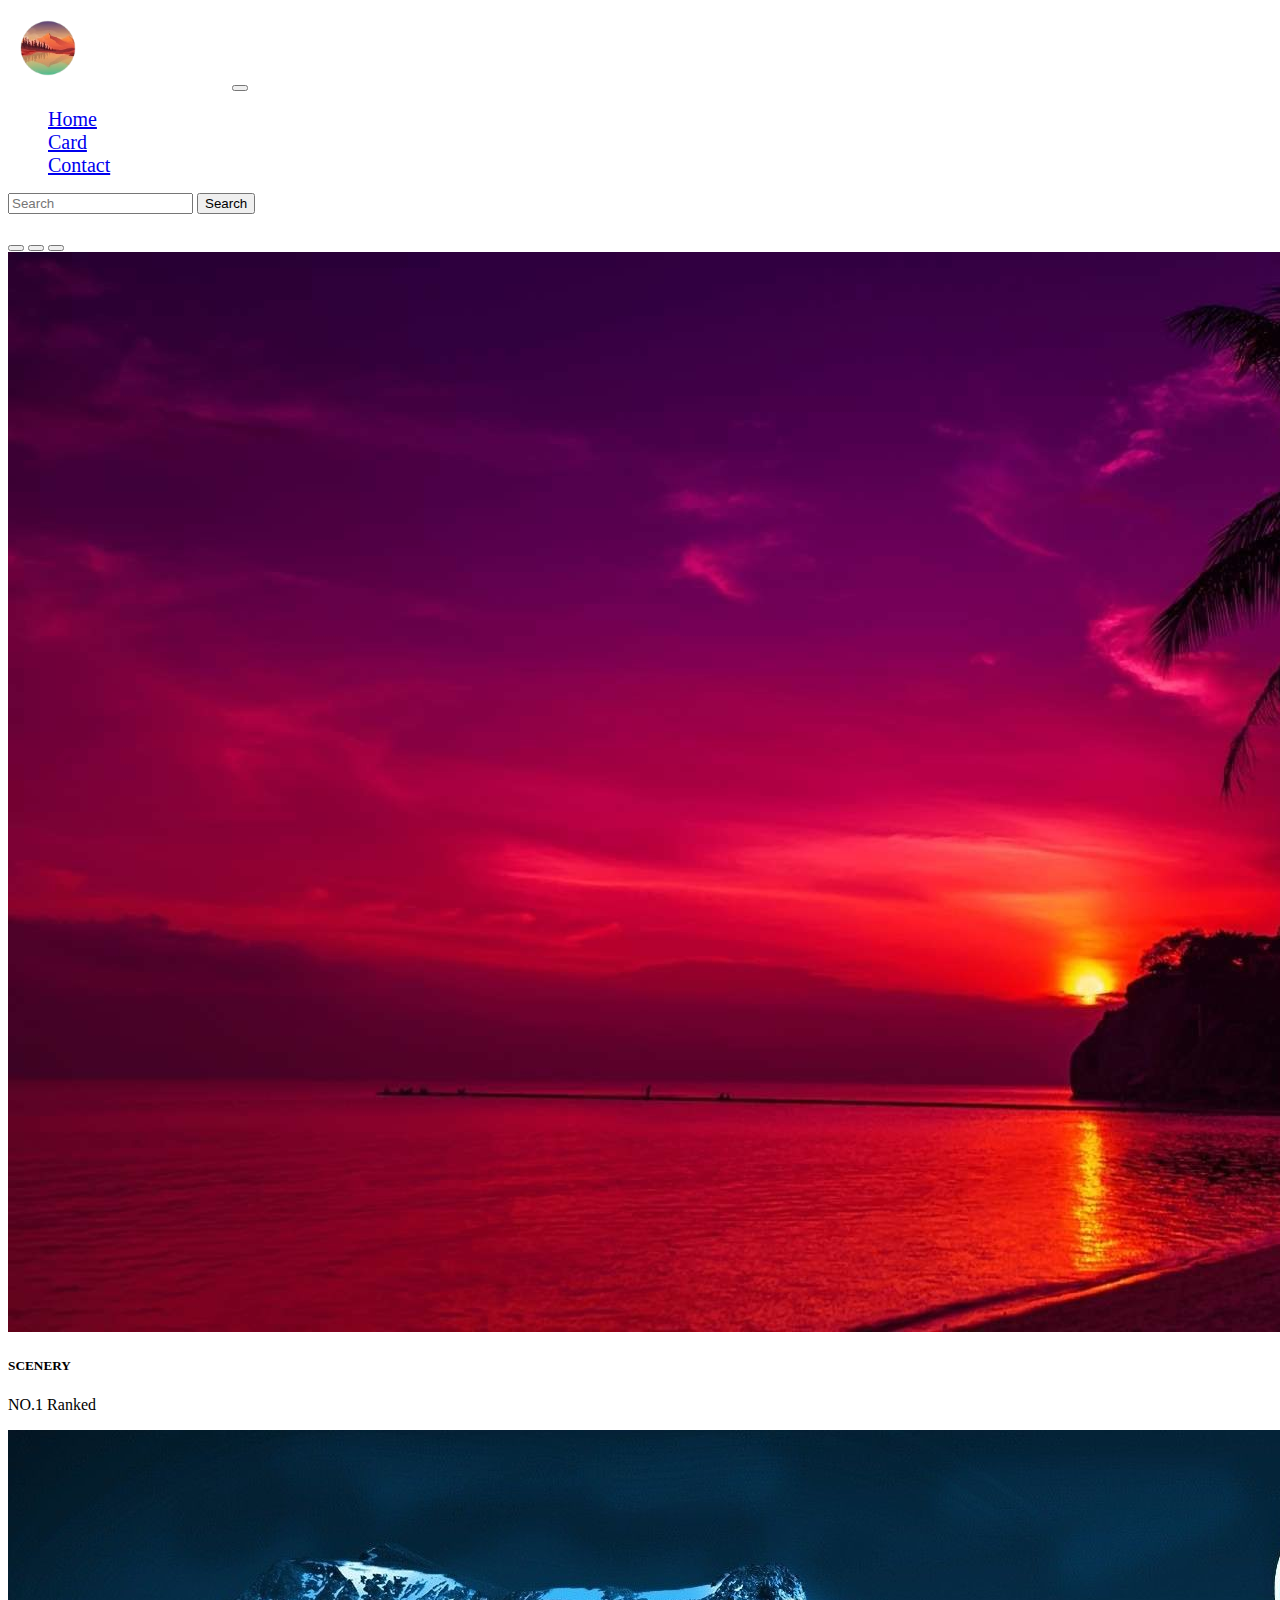
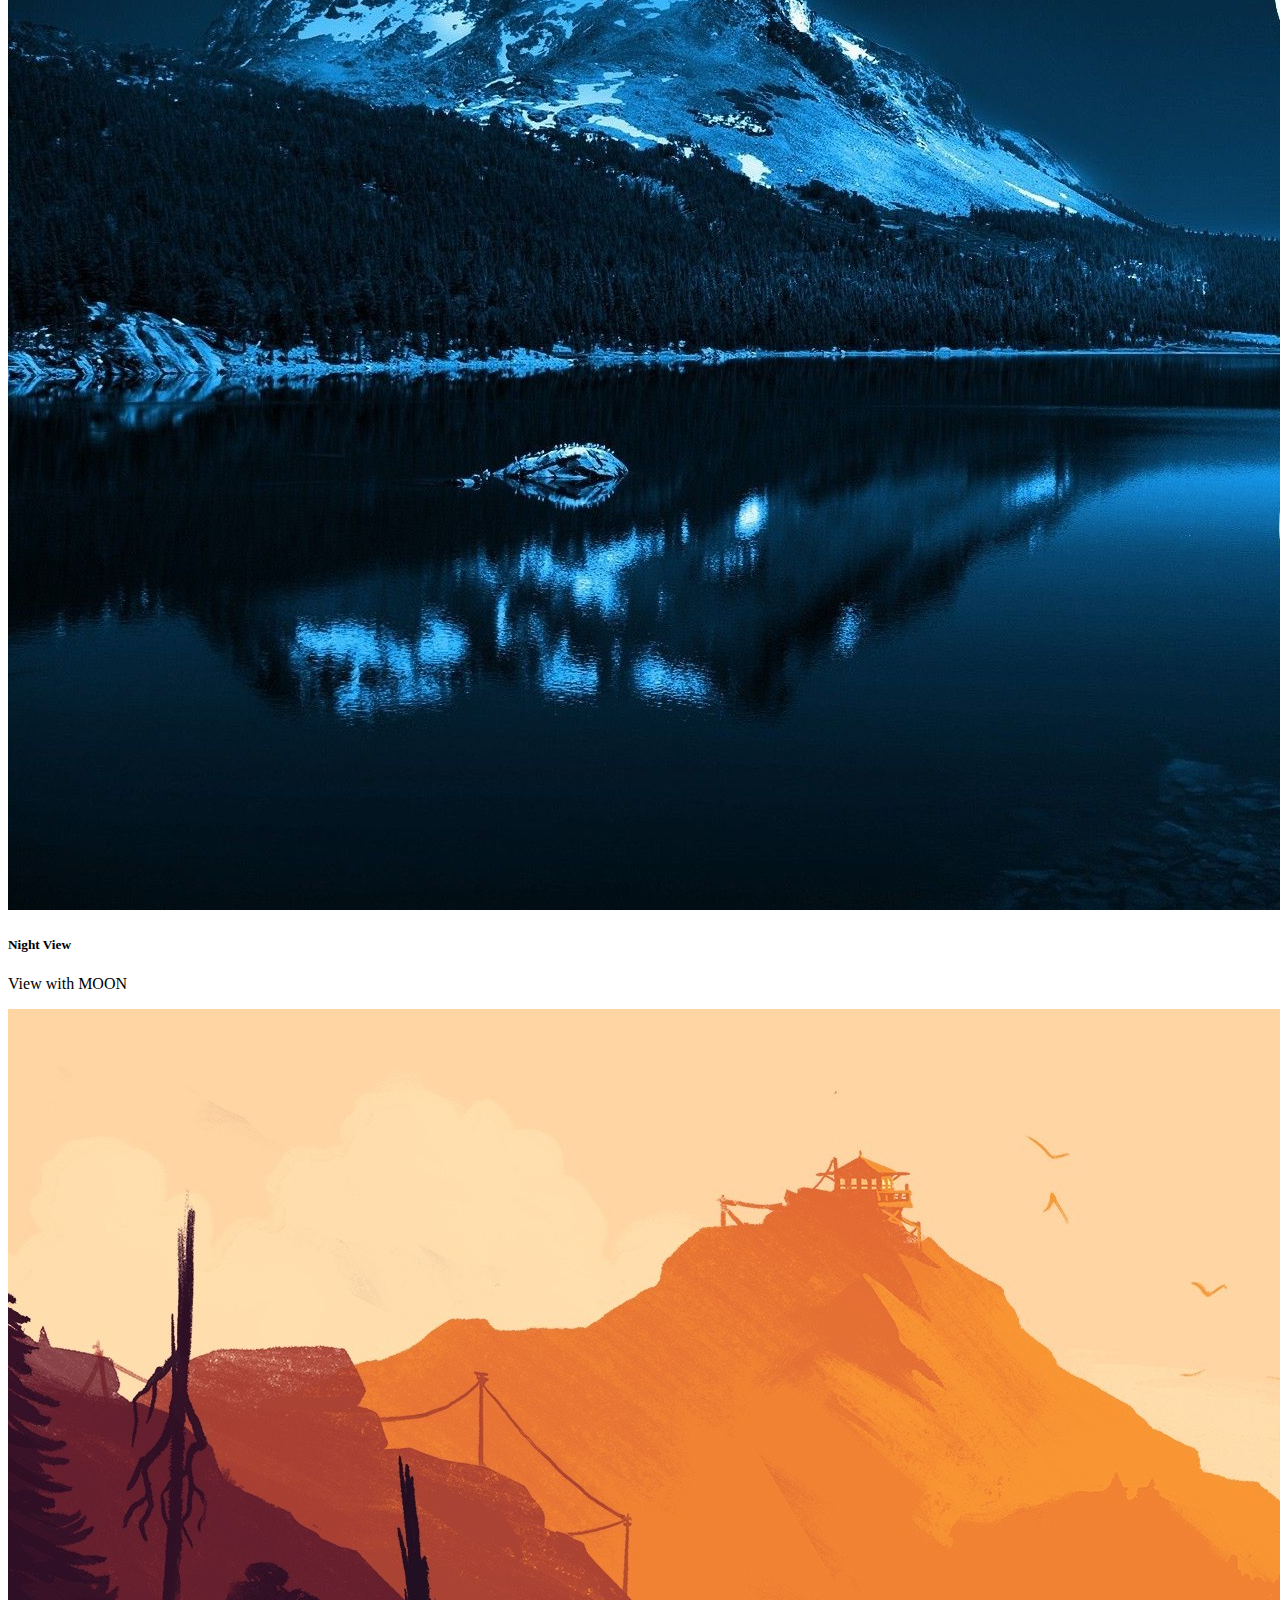
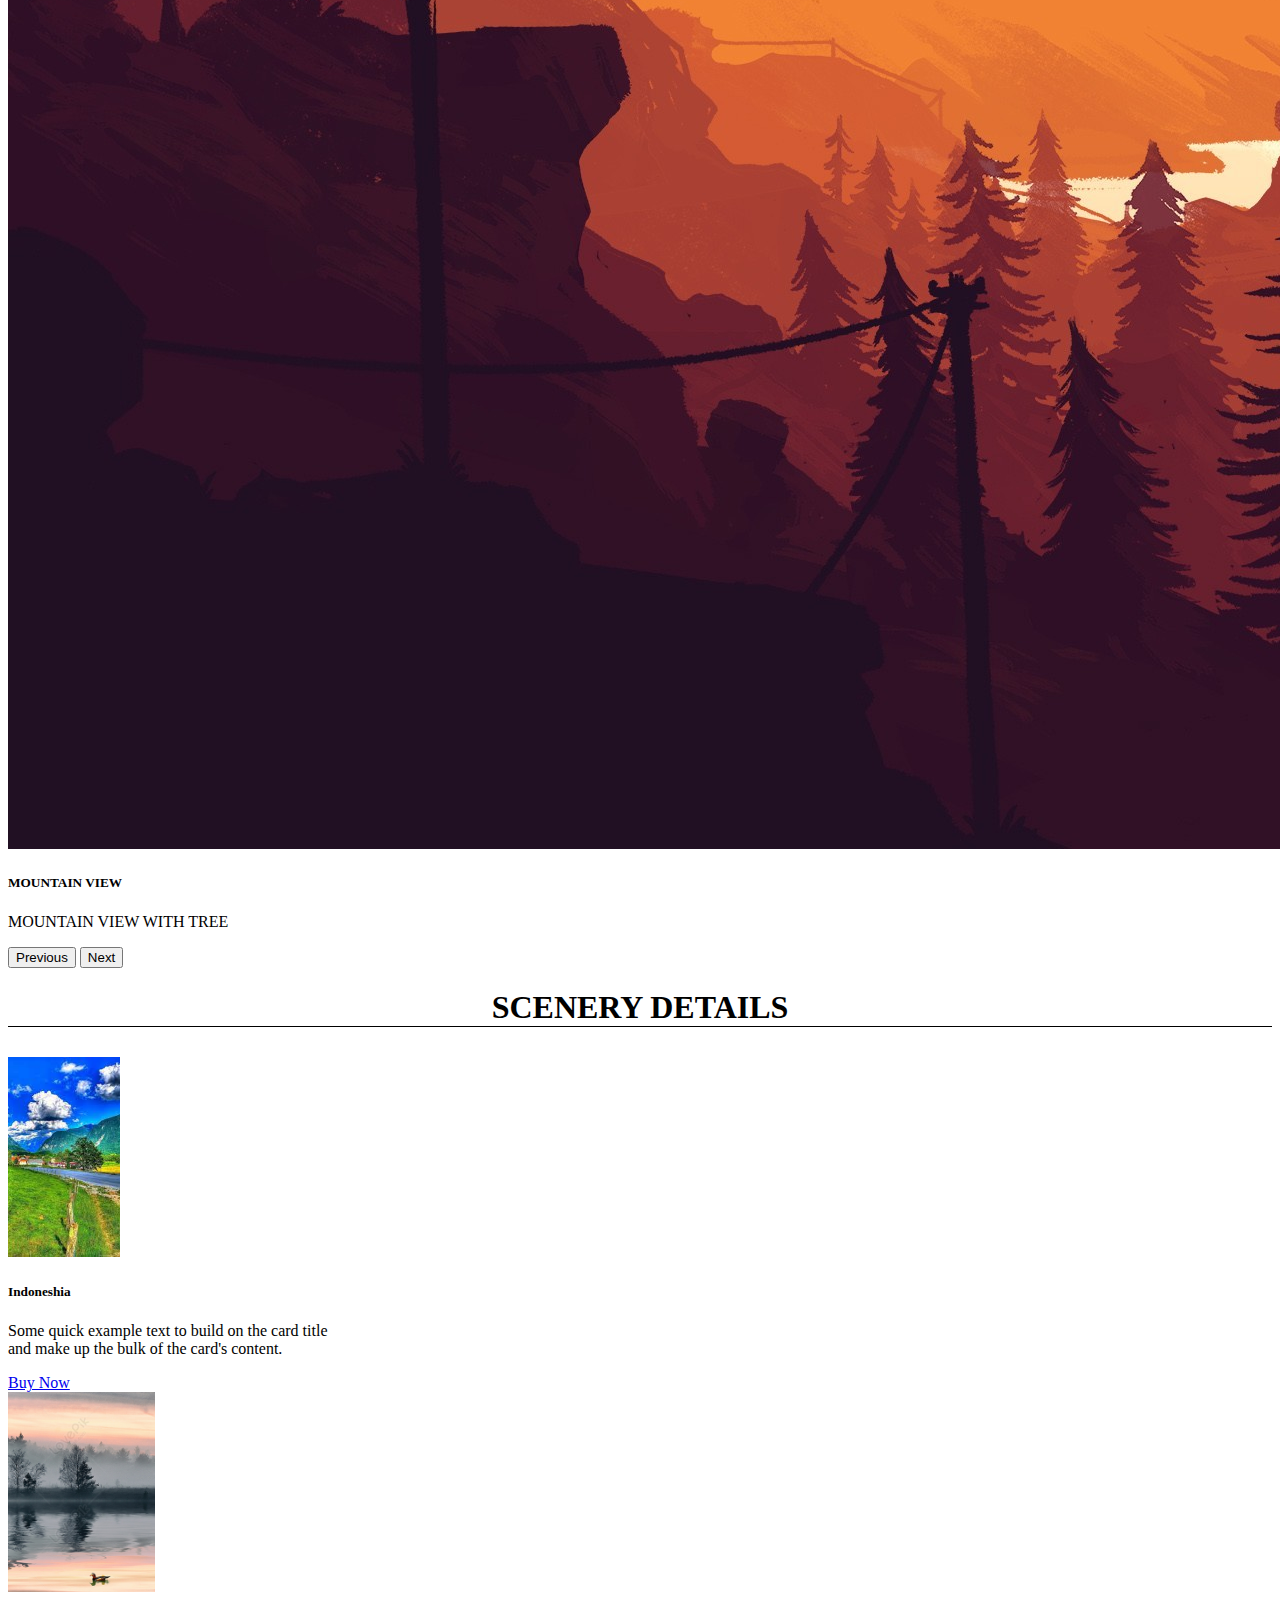
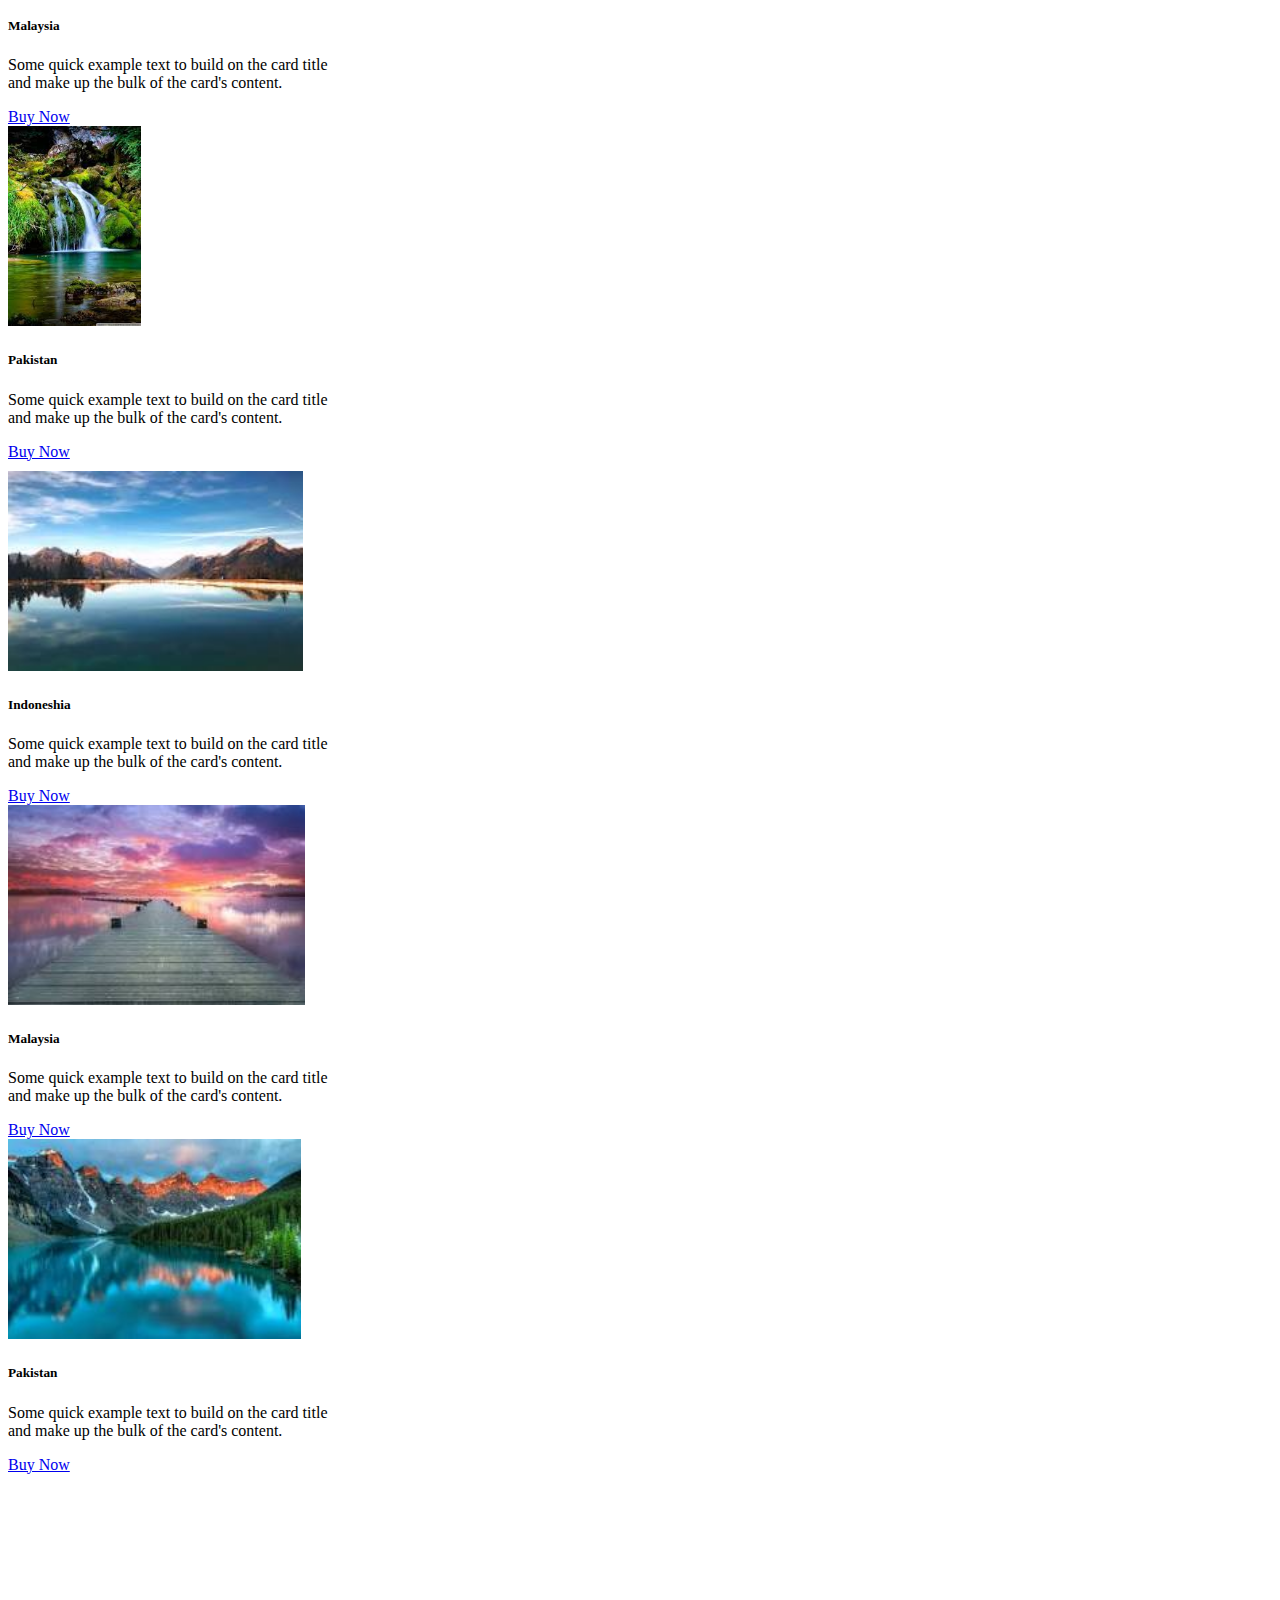
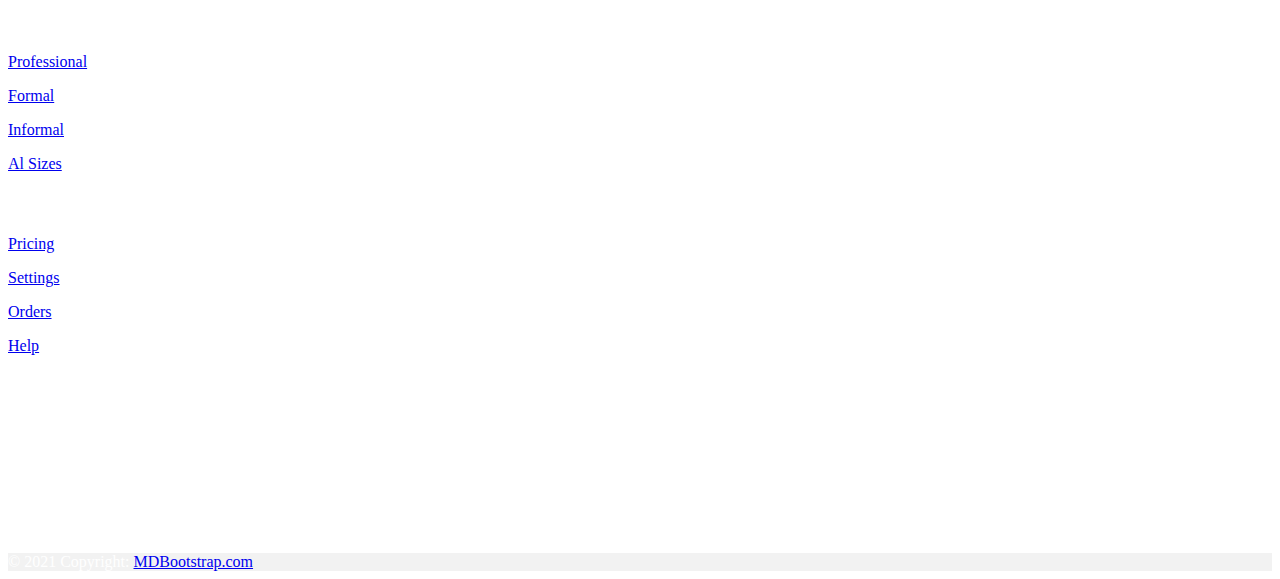
<file: index.html>
<!DOCTYPE html>
<html lang="en">
  <head>
    <meta charset="UTF-8" />
    <meta name="viewport" content="width=device-width, initial-scale=1.0" />
    <title>Document</title>
    <link
      href="https://cdn.jsdelivr.net/npm/bootstrap@5.3.2/dist/css/bootstrap.min.css"
      rel="stylesheet"
      integrity="sha384-T3c6CoIi6uLrA9TneNEoa7RxnatzjcDSCmG1MXxSR1GAsXEV/Dwwykc2MPK8M2HN"
      crossorigin="anonymous"
    />
    <script
      src="https://cdn.jsdelivr.net/npm/bootstrap@5.3.2/dist/js/bootstrap.bundle.min.js"
      integrity="sha384-C6RzsynM9kWDrMNeT87bh95OGNyZPhcTNXj1NW7RuBCsyN/o0jlpcV8Qyq46cDfL"
      crossorigin="anonymous"
    ></script>
    <link rel="stylesheet" href="style.css">
  </head>
  <body>
    <nav class="navbar navbar-expand-lg bg-secondary">
      <div class="container-fluid logo">
        
        <img src="logo1-removebg-preview.png"  
        width="80px" height="80px">
        <button
          class="navbar-toggler"
          type="button"
          data-bs-toggle="collapse"
          data-bs-target="#navbarSupportedContent"
          aria-controls="navbarSupportedContent"
          aria-expanded="false"
          aria-label="Toggle navigation"
        >
          <span class="navbar-toggler-icon"></span>
        </button>
        <div class="collapse navbar-collapse" id="navbarSupportedContent">
          <ul class="navbar-nav me-auto mb-2 ">
            <li class="nav-item">
              <a class="nav-link active" aria-current="page" href="home.html">Home</a>
            </li>
            <li class="nav-item">
              <a class="nav-link" href="about.html">Card</a>
            </li>
            <li class="nav-item">
              <a class="nav-link " href="contact.html">Contact</a>
            </li>
          </ul>
          <form class="d-flex" role="search">
            <input
              class="form-control me-2"
              type="search"
              placeholder="Search"
              aria-label="Search"
            />
            <button class="btn btn-outline-success bg-light-subtle" type="submit">
              Search
            </button>
          </form>
        </div>
      </div>
    </nav> 

    <div class="main container">

    

    <div class="hero-1 container">
      <div id="carouselExampleCaptions" class="carousel slide">
        <div class="carousel-indicators">
          <button
            type="button"
            data-bs-target="#carouselExampleCaptions"
            data-bs-slide-to="0"
            class="active"
            aria-current="true"
            aria-label="Slide 1"
          ></button>
          <button
            type="button"
            data-bs-target="#carouselExampleCaptions"
            data-bs-slide-to="1"
            aria-label="Slide 2"
          ></button>
          <button
            type="button"
            data-bs-target="#carouselExampleCaptions"
            data-bs-slide-to="2"
            aria-label="Slide 3"
          ></button>
        </div>
        <div class="carousel-inner">
          <div class="carousel-item active">
            <img src="./scenery.jpg" class="d-block w-100" alt="..." />
            <div class="carousel-caption d-none d-md-block">
              <h5>SCENERY</h5>
              <p>NO.1 Ranked</p>
            </div>
          </div>
          <div class="carousel-item">
            <img src="co2.jpg" class="d-block w-100" alt="..." />
            <div class="carousel-caption d-none d-md-block">
              <h5>Night View</h5>
              <p>View with MOON</p>
            </div>
          </div>
          <div class="carousel-item">
            <img src="./scene1.jpg" class="d-block w-100" alt="..." />
            <div class="carousel-caption d-none d-md-block">
              <h5>MOUNTAIN VIEW</h5>
              <p>MOUNTAIN VIEW WITH TREE</p>
            </div>
          </div>
        </div>
        <button
          class="carousel-control-prev"
          type="button"
          data-bs-target="#carouselExampleCaptions"
          data-bs-slide="prev"
        >
          <span class="carousel-control-prev-icon" aria-hidden="true"></span>
          <span class="visually-hidden">Previous</span>
        </button>
        <button
          class="carousel-control-next"
          type="button"
          data-bs-target="#carouselExampleCaptions"
          data-bs-slide="next"
        >
          <span class="carousel-control-next-icon" aria-hidden="true"></span>
          <span class="visually-hidden">Next</span>
        </button>
      </div>
    </div>
     <h1>
        SCENERY DETAILS
     </h1>
      <div class="mycard1">

      
    <div class="row container">
      <div class="col-md-4">
        <div class="card" style="width: 20rem">
          <img src="card1.jfif" class="card-img-top" alt="..." />
          <div class="card-body">
            <h5 class="card-title">Indoneshia</h5>
            <p class="card-text">
              Some quick example text to build on the card title and make up the
              bulk of the card's content.
            </p>
            <a href="#" class="btn btn-dark">Buy Now</a>
          </div>
        </div>
      </div>
      <div class="col-md-4">
        <div class="card" style="width: 20rem">
          <img src="card2.jpg" class="card-img-top" alt="..." />
          <div class="card-body">
            <h5 class="card-title">Malaysia</h5>
            <p class="card-text">
              Some quick example text to build on the card title and make up the
              bulk of the card's content.
            </p>
            <a href="#" class="btn btn-dark">Buy Now</a>
          </div>
        </div>
      </div>
      <div class="col-md-4">
        <div class="card" style="width: 20rem">
          <img src="card3.jfif" class="card-img-top" alt="..." />
          <div class="card-body">
            <h5 class="card-title">Pakistan</h5>
            <p class="card-text">
              Some quick example text to build on the card title and make up the
              bulk of the card's content.
            </p>
            <a href="#" class="btn btn-dark">Buy Now</a>
          </div>
        </div>
      </div>
    </div>
</div>
<div class="mycard2">
    <div class="row container">
        <div class="col-md-4">
          <div class="card" style="width: 20rem">
            <img src="card4.jfif" class="card-img-top" alt="..." />
            <div class="card-body">
              <h5 class="card-title">Indoneshia</h5>
              <p class="card-text">
                Some quick example text to build on the card title and make up the
                bulk of the card's content.
              </p>
              <a href="#" class="btn btn-dark">Buy Now</a>
            </div>
          </div>
        </div>
        <div class="col-md-4">
          <div class="card" style="width: 20rem">
            <img src="card5.jfif" class="card-img-top" alt="..." />
            <div class="card-body">
              <h5 class="card-title">Malaysia</h5>
              <p class="card-text">
                Some quick example text to build on the card title and make up the
                bulk of the card's content.
              </p>
              <a href="#" class="btn btn-card">Buy Now</a>
            </div>
          </div>
        </div>
        <div class="col-md-4">
          <div class="card" style="width: 20rem">
            <img src="card6.jfif" class="card-img-top" alt="..." />
            <div class="card-body">
              <h5 class="card-title">Pakistan</h5>
              <p class="card-text">
                Some quick example text to build on the card title and make up the
                bulk of the card's content.
              </p>
              <a href="#" class="btn btn-dark">Buy Now</a>
            </div>
          </div>
        </div>
      </div>
</div>
<!-- Footer -->
<footer class="text-center text-lg-start bg-secondary  text-light">
    <!-- Section: Social media -->
    <section class="d-flex justify-content-center justify-content-lg-between p-4 border-bottom">
      <!-- Left -->
      <div class="me-5 d-none d-lg-block">
        <span>Get connected with us on social networks:</span>
      </div>
      <!-- Left -->
  
      <!-- Right -->
      <div>
        <a href="" class="me-4 text-reset">
          <i class="fab fa-facebook-f"></i>
        </a>
        <a href="" class="me-4 text-reset">
          <i class="fab fa-twitter"></i>
        </a>
        <a href="" class="me-4 text-reset">
          <i class="fab fa-google"></i>
        </a>
        <a href="" class="me-4 text-reset">
          <i class="fab fa-instagram"></i>
        </a>
        <a href="" class="me-4 text-reset">
          <i class="fab fa-linkedin"></i>
        </a>
        <a href="" class="me-4 text-reset">
          <i class="fab fa-github"></i>
        </a>
      </div>
      <!-- Right -->
    </section>
    <!-- Section: Social media -->
  
    <!-- Section: Links  -->
    <section class="">
      <div class="container text-center text-md-start mt-5">
        <!-- Grid row -->
        <div class="row mt-3">
          <!-- Grid column -->
          <div class="col-md-3 col-lg-4 col-xl-3 mx-auto mb-4">
            <!-- Content -->
            <h6 class="text-uppercase fw-bold mb-4">
              <i class="fas fa-gem me-3"></i>Scenery Corner
            </h6>
            <p>
              Here you can  paint background used to represent natural features or other surroundings on a theatre stage or film set.
            </p>
          </div>
          <!-- Grid column -->
  
          <!-- Grid column -->
          <div class="col-md-2 col-lg-2 col-xl-2 mx-auto mb-4">
            <!-- Links -->
            <h6 class="text-uppercase fw-bold mb-4">
              Products
            </h6>
            <p>
              <a href="#!" class="text-reset">Professional</a>
            </p>
            <p>
              <a href="#!" class="text-reset">Formal</a>
            </p>
            <p>
              <a href="#!" class="text-reset">Informal</a>
            </p>
            <p>
              <a href="#!" class="text-reset">Al Sizes</a>
            </p>
          </div>
          <!-- Grid column -->
  
          <!-- Grid column -->
          <div class="col-md-3 col-lg-2 col-xl-2 mx-auto mb-4">
            <!-- Links -->
            <h6 class="text-uppercase fw-bold mb-4">
              Useful links
            </h6>
            <p>
              <a href="#!" class="text-reset">Pricing</a>
            </p>
            <p>
              <a href="#!" class="text-reset">Settings</a>
            </p>
            <p>
              <a href="#!" class="text-reset">Orders</a>
            </p>
            <p>
              <a href="#!" class="text-reset">Help</a>
            </p>
          </div>
          <!-- Grid column -->
  
          <!-- Grid column -->
          <div class="col-md-4 col-lg-3 col-xl-3 mx-auto mb-md-0 mb-4">
            <!-- Links -->
            <h6 class="text-uppercase fw-bold mb-4">Contact</h6>
            <p><i class="fas fa-home me-3"></i> New York, NY 10012, US</p>
            <p>
              <i class="fas fa-envelope me-3"></i>
              info@example.com
            </p>
            <p><i class="fas fa-phone me-3 bg-secondary"></i> 03002119079</p>
            <p><i class="fas fa-print me-3"></i> + 01 234 567 89</p>
          </div>
          <!-- Grid column -->
        </div>
        <!-- Grid row -->
      </div>
    </section>
    <!-- Section: Links  -->
  
    <!-- Copyright -->
    <div class="text-center p-4" style="background-color: rgba(0, 0, 0, 0.05);">
      © 2021 Copyright:
      <a class="text-reset fw-bold" href="https://mdbootstrap.com/">MDBootstrap.com</a>
    </div>
    <!-- Copyright -->
  </footer>
  <!-- Footer -->
</div>

  </body>
</html>
</file>
<file: style.css>
.hero{
    height:400px !important;
}
nav>.logo>img{
    margin-right: 140px !important;
}
nav li{
    font-size: 20px;
    color: white;
}
.container-fluid img{

}
.nav{
    background-color: aqua !important;
}


.hero-1{
    margin-top: 20px;
}
.mycard1 img{

    height:200px !important;
}
.mycard1 {
    margin-top: 30px;
}
.mycard1 a{
   align-self: center;
}
h1{
    text-align: center;
    border-bottom: 1px solid black;
}
.mycard2 img{

    height:200px !important;
}
.mycard2{
    margin-top: 10px;
}
.card:hover{

    box-shadow: 2px 2px 2px 2px grey;
}
footer{
    margin-top: 20px;
    color: white !important;
}
</file>
